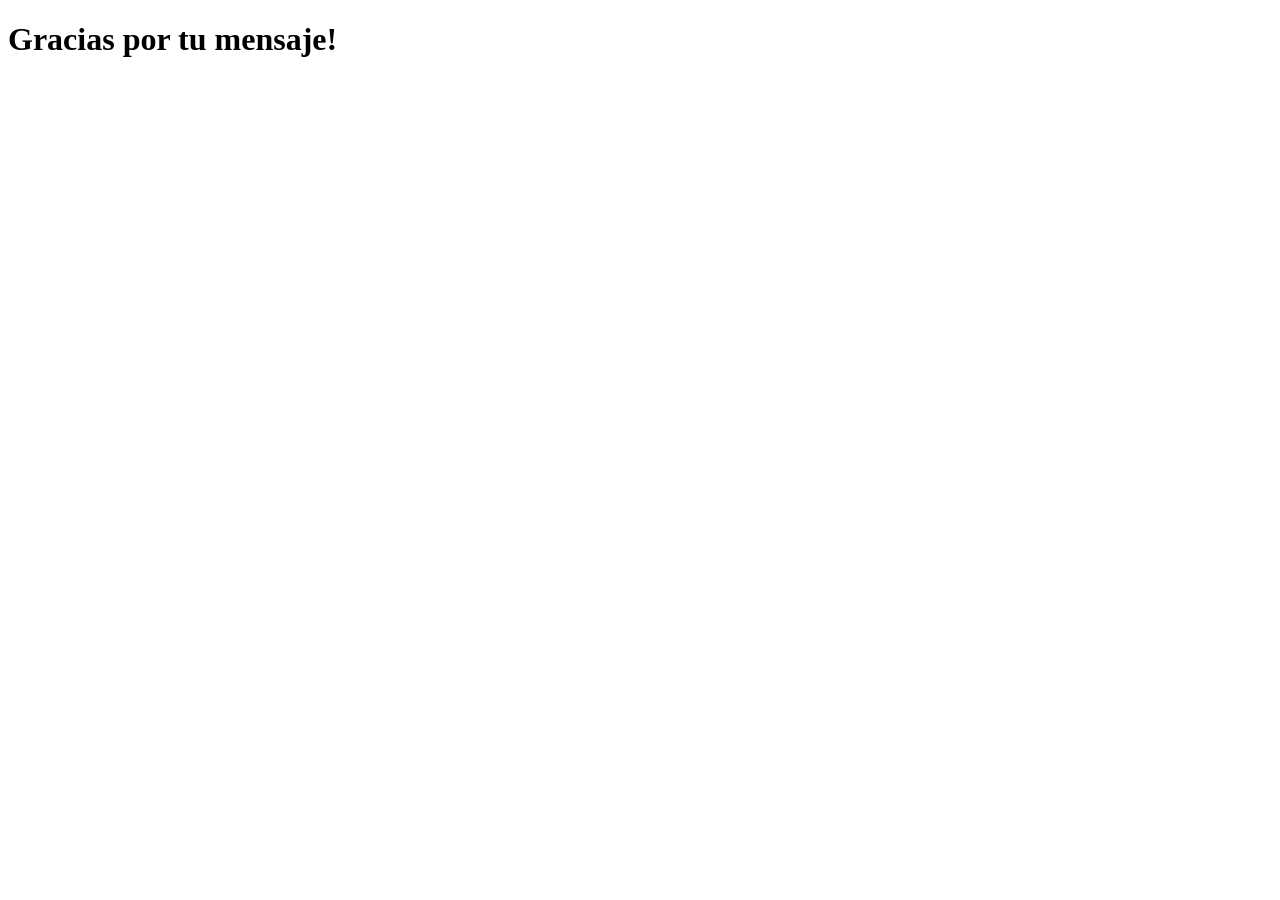
<file: exito.html>
<!DOCTYPE html>
<html lang="en">
<head>
    <meta charset="UTF-8">
    <meta http-equiv="X-UA-Compatible" content="IE=edge">
    <meta name="viewport" content="width=device-width, initial-scale=1.0">
    <link rel="icon" href="./img/favicon.jpg">
    <title>Gracias!</title>
</head>
<body>
    <h1>
        Gracias por tu mensaje!
    </h1>

    <script>
        setTimeout(function(){
            window.location.replace("index.html");
        },2000);
    </script>
    
</body>
</html>
</file>
